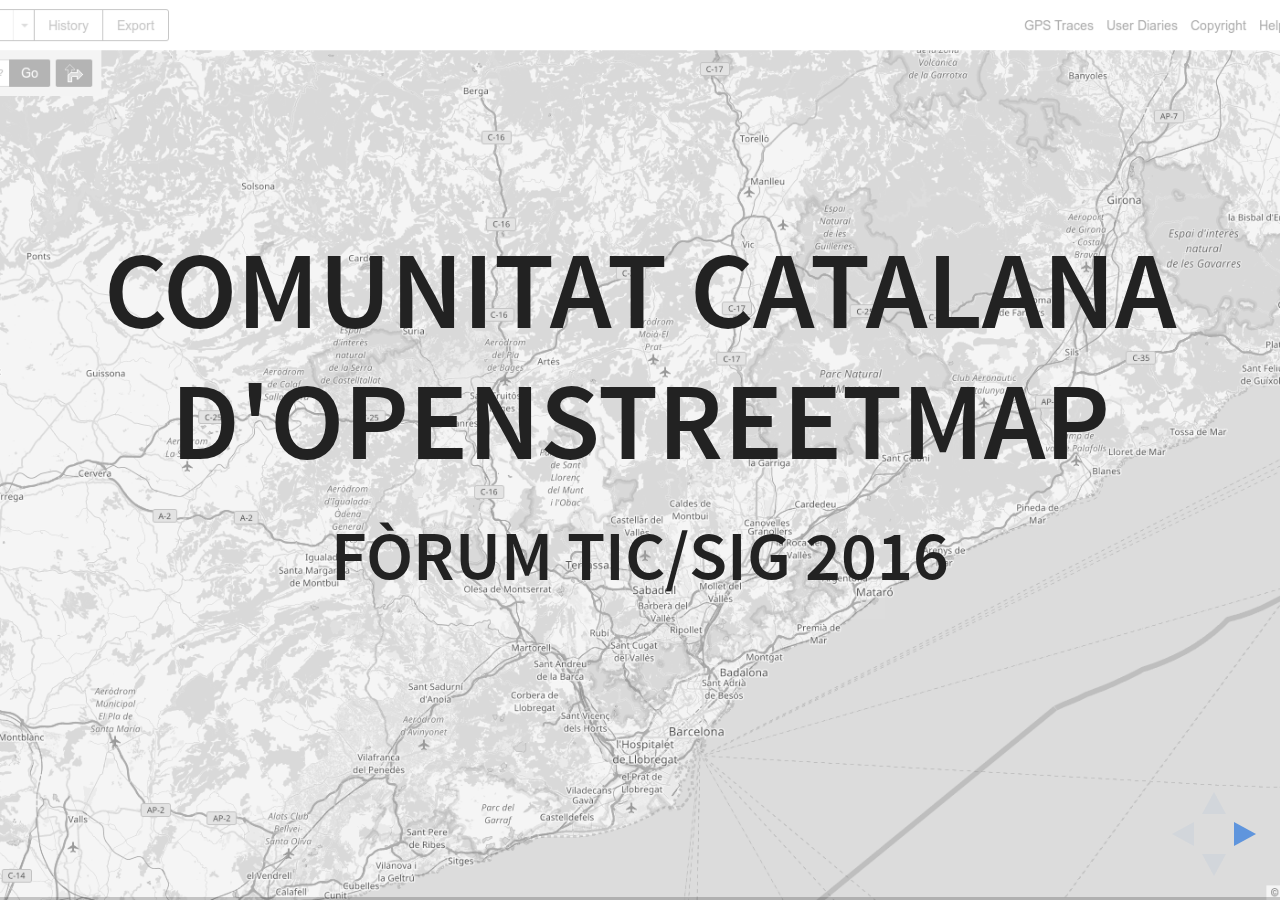
<file: index.html>
<!doctype html>
<html lang="ca">
	<head>
		<meta charset="utf-8">
		<meta name="viewport" content="width=device-width, initial-scale=1.0, maximum-scale=1.0, user-scalable=no">

		<title>OSM - Fòrum TIGSIG 2016</title>

		<link rel="stylesheet" href="css/index.css">

		<link rel="stylesheet" href="css/reveal.css">
		<link rel="stylesheet" href="css/theme/white.css">

		<!-- Theme used for syntax highlighting of code -->
		<link rel="stylesheet" href="lib/css/zenburn.css">



		<!-- Printing and PDF exports -->
		<script>
			var link = document.createElement( 'link' );
			link.rel = 'stylesheet';
			link.type = 'text/css';
			link.href = window.location.search.match( /print-pdf/gi ) ? 'css/print/pdf.css' : 'css/print/paper.css';
			document.getElementsByTagName( 'head' )[0].appendChild( link );
		</script>
	</head>
	<body>
		<div class="reveal">
			<div class="slides">
				<section data-background-image="img/cat.png" data-markdown>
					<script type="text/template">
						# Comunitat catalana d'OpenStreetMap

						## Fòrum TIC/SIG 2016
					</script>
				</section>
				<section data-background-image="img/cat.png" data-markdown>
					<script type="text/template">
						#### Activitats realitzades
						###**HOT Mapping Parties**:
						- UPC
						- UAB
						- Llefià (Badalona)
						- CC la Bòbila (l'Hospitalet de Llobregat)
					</script>
				</section>
				<section data-background-image="img/cat.png" data-markdown>
					<script type="text/template">
						![Flyer Ecuador](img/ecuador.jpg)
					</script>
				</section>
				<section data-background-image="img/cat.png" data-markdown>
					<script type="text/template">
						![qr](img/qrcode-som-el-que-fem.png)

						Aparició al programa "Som el què fem" de TV3

						http://www.ccma.cat/tv3/alacarta/som-el-que-fem/digitalitzacio-de-mapes/video/5622854/
					</script>
				</section>
				<section data-background-image="img/cat.png" data-markdown>
					<script type="text/template">
						#### Activitats realitzades
						### **Col·laboració amb Metges sense Fronteres - Missing Maps**
						- Proporcionem assistència als assistents
						- Col·laborem en la organització
						- Hi ha geo-birres!!
						- Propera sessió 16 de Novembre
					</script>
				</section>
				<section data-background-image="img/cat.png" data-markdown>
					<script type="text/template">
						![missing](img/missing.jpeg)
					</script>
				</section>
				<section data-background-image="img/cat.png" data-markdown>
					<script type="text/template">
						![qr](img/qrcode-missing-maps.png)

						http://www.missingmaps.org/events/
					</script>
				</section>
				<section data-background-image="img/cat.png" data-markdown>
					<script type="text/template">
						#### Activitats realitzades
						###**L9 a l'aeroport a Mapyllary**

						![mapillary](img/mapillary-1.png) ![mapillary](img/mapillary-2.png)
					</script>
				</section>
				<section data-background-image="img/cat.png" data-markdown>
					<script type="text/template">
						![qr](img/qrcode-mapillary.png)

						https://www.mapillary.com/map/im/Biz7_rQqTygR5kKAbkzzbA
					</script>
				</section>
				<section data-background-image="img/cat.png" data-markdown>
					<script type="text/template">
						#### Activitats realitzades
						###**1 Carrer 1 Nom**:
						- Revisió del carrerer de Catalunya
						- Còmput de km sense nom
						- Priorització a les zones menys afavorides
					</script>
				</section>
				<section data-background-image="img/cat.png" data-markdown>
					<script type="text/template">
						![qr](img/index.jpeg)
					</script>
				</section>
				<section data-background-image="img/cat.png" data-markdown>
					<script type="text/template">
						![qr](img/qrcode-carrerer.png)

						http://wiki.openstreetmap.org/wiki/WikiProject_Catalan/Revisi%C3%B3_Carrers_Catalunya
					</script>
				</section>
				<section data-background-image="img/cat.png" data-markdown>
					<script type="text/template">
						#### Activitats realitzades
						###**Accessibilitat Llefià**:
						- Mapa d'accessibilitat a Llefià (Badalona)
						- Moviment ciutadà
						- Evidència del molt que hem de fer
						- Mapa i "features"
					</script>
				</section>
				<section data-background-image="img/cat.png" data-markdown>
					<script type="text/template">
						![missing](img/mapa-llefia.png)
					</script>
				</section>
				<section data-background-image="img/cat.png" data-markdown>
					<script type="text/template">
						![qr](img/qrcode-llefia.png)

						http://accessibilitat.llefia.org
					</script>
				</section>
				<section data-background-image="img/cat.png" data-markdown>
					<script type="text/template">
						# Comunitat catalana d'OpenStreetMap

						## Fòrum TIC/SIG 2016

						# Gràcies
					</script>
				</section>
			</div>
		</div>

		<script src="lib/js/head.min.js"></script>
		<script src="js/reveal.js"></script>

		<script>
			// More info https://github.com/hakimel/reveal.js#configuration
			Reveal.initialize({
				history: true,
				backgroundTransition: 'slide',
				// More info https://github.com/hakimel/reveal.js#dependencies
				dependencies: [
					{ src: 'plugin/markdown/marked.js' },
					{ src: 'plugin/markdown/markdown.js' },
					{ src: 'plugin/notes/notes.js', async: true },
					{ src: 'plugin/highlight/highlight.js', async: true, callback: function() { hljs.initHighlightingOnLoad(); } }
				]
			});
		</script>
	</body>
</html>
</file>
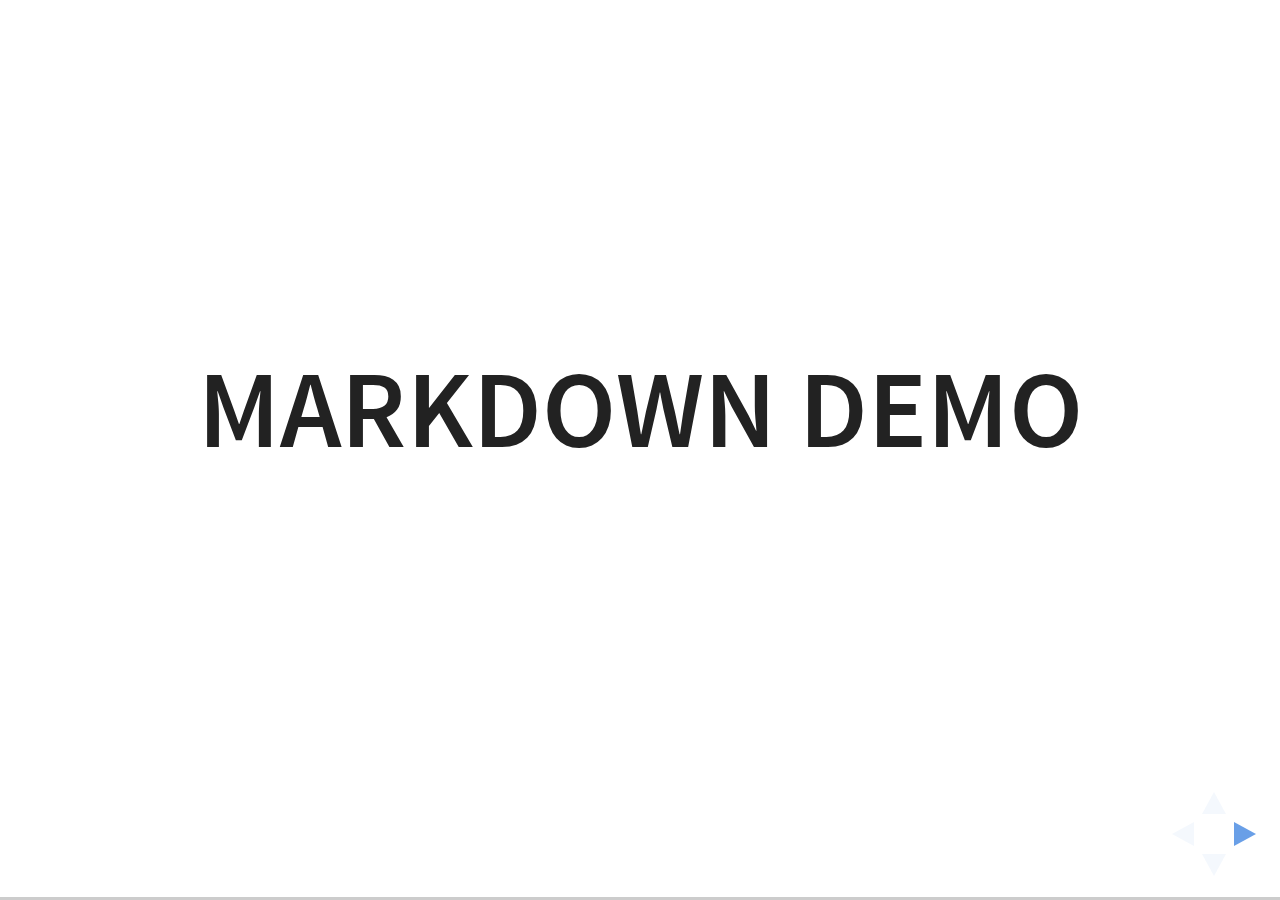
<file: plugin/markdown/example.html>
<!doctype html>
<html lang="en">

	<head>
		<meta charset="utf-8">

		<title>reveal.js - Markdown Demo</title>

		<link rel="stylesheet" href="../../css/reveal.css">
		<link rel="stylesheet" href="../../css/theme/white.css" id="theme">

        <link rel="stylesheet" href="../../lib/css/zenburn.css">
	</head>

	<body>

		<div class="reveal">

			<div class="slides">

                <!-- Use external markdown resource, separate slides by three newlines; vertical slides by two newlines -->
                <section data-markdown="example.md" data-separator="^\n\n\n" data-separator-vertical="^\n\n"></section>

                <!-- Slides are separated by three dashes (quick 'n dirty regular expression) -->
                <section data-markdown data-separator="---">
                    <script type="text/template">
                        ## Demo 1
                        Slide 1
                        ---
                        ## Demo 1
                        Slide 2
                        ---
                        ## Demo 1
                        Slide 3
                    </script>
                </section>

                <!-- Slides are separated by newline + three dashes + newline, vertical slides identical but two dashes -->
                <section data-markdown data-separator="^\n---\n$" data-separator-vertical="^\n--\n$">
                    <script type="text/template">
                        ## Demo 2
                        Slide 1.1

                        --

                        ## Demo 2
                        Slide 1.2

                        ---

                        ## Demo 2
                        Slide 2
                    </script>
                </section>

                <!-- No "extra" slides, since there are no separators defined (so they'll become horizontal rulers) -->
                <section data-markdown>
                    <script type="text/template">
                        A

                        ---

                        B

                        ---

                        C
                    </script>
                </section>

                <!-- Slide attributes -->
                <section data-markdown>
                    <script type="text/template">
                        <!-- .slide: data-background="#000000" -->
                        ## Slide attributes
                    </script>
                </section>

                <!-- Element attributes -->
                <section data-markdown>
                    <script type="text/template">
                        ## Element attributes
                        - Item 1 <!-- .element: class="fragment" data-fragment-index="2" -->
                        - Item 2 <!-- .element: class="fragment" data-fragment-index="1" -->
                    </script>
                </section>

                <!-- Code -->
                <section data-markdown>
                    <script type="text/template">
                        ```php
                        public function foo()
                        {
                            $foo = array(
                                'bar' => 'bar'
                            )
                        }
                        ```
                    </script>
                </section>

            </div>
		</div>

		<script src="../../lib/js/head.min.js"></script>
		<script src="../../js/reveal.js"></script>

		<script>

			Reveal.initialize({
				controls: true,
				progress: true,
				history: true,
				center: true,

				// Optional libraries used to extend on reveal.js
				dependencies: [
					{ src: '../../lib/js/classList.js', condition: function() { return !document.body.classList; } },
					{ src: 'marked.js', condition: function() { return !!document.querySelector( '[data-markdown]' ); } },
                    { src: 'markdown.js', condition: function() { return !!document.querySelector( '[data-markdown]' ); } },
                    { src: '../highlight/highlight.js', async: true, callback: function() { hljs.initHighlightingOnLoad(); } },
					{ src: '../notes/notes.js' }
				]
			});

		</script>

	</body>
</html>
</file>
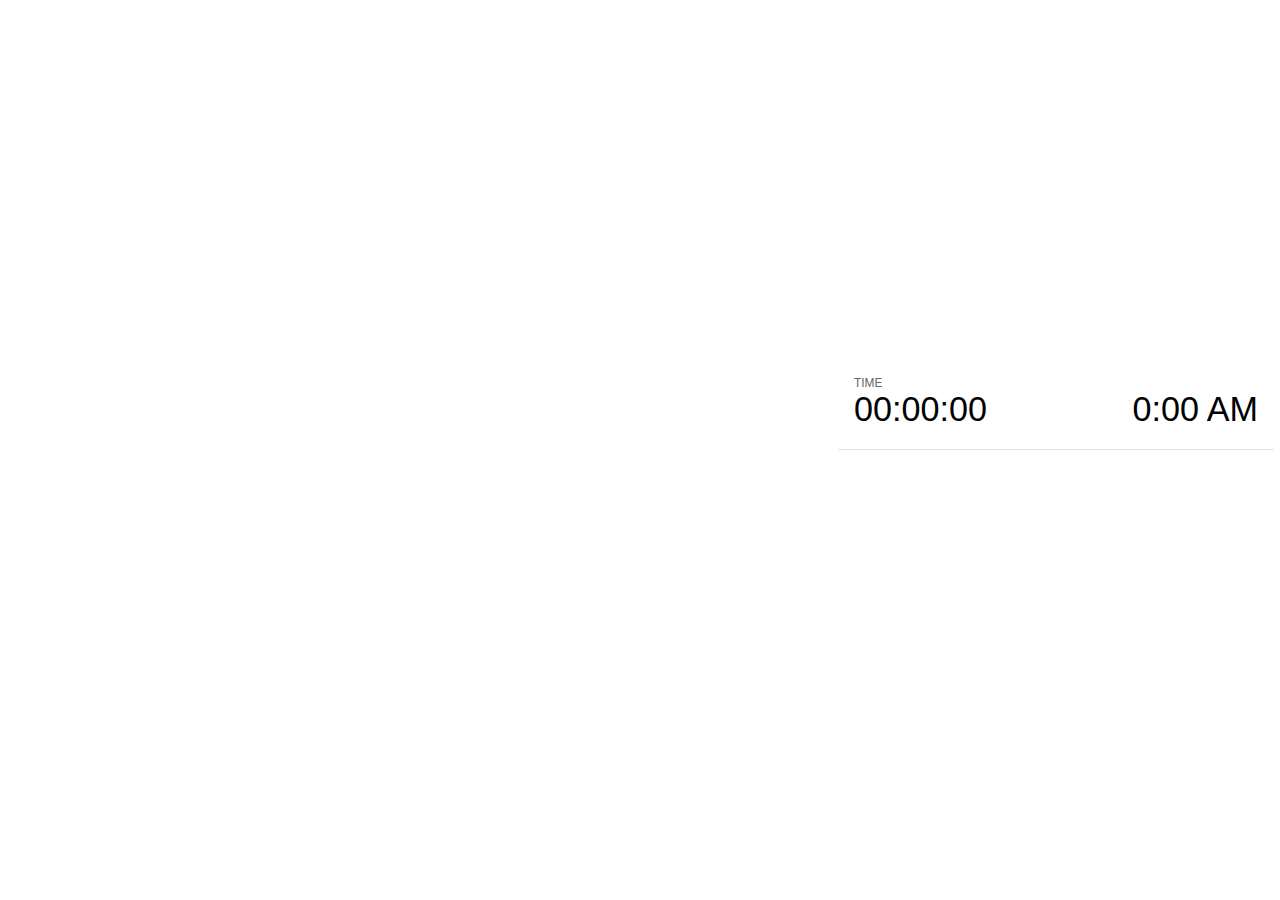
<file: plugin/notes/notes.html>
<!doctype html>
<html lang="en">
	<head>
		<meta charset="utf-8">

		<title>reveal.js - Slide Notes</title>

		<style>
			body {
				font-family: Helvetica;
			}

			#current-slide,
			#upcoming-slide,
			#speaker-controls {
				padding: 6px;
				box-sizing: border-box;
				-moz-box-sizing: border-box;
			}

			#current-slide iframe,
			#upcoming-slide iframe {
				width: 100%;
				height: 100%;
				border: 1px solid #ddd;
			}

			#current-slide .label,
			#upcoming-slide .label {
				position: absolute;
				top: 10px;
				left: 10px;
				font-weight: bold;
				font-size: 14px;
				z-index: 2;
				color: rgba( 255, 255, 255, 0.9 );
			}

			#current-slide {
				position: absolute;
				width: 65%;
				height: 100%;
				top: 0;
				left: 0;
				padding-right: 0;
			}

			#upcoming-slide {
				position: absolute;
				width: 35%;
				height: 40%;
				right: 0;
				top: 0;
			}

			#speaker-controls {
				position: absolute;
				top: 40%;
				right: 0;
				width: 35%;
				height: 60%;
				overflow: auto;

				font-size: 18px;
			}

				.speaker-controls-time.hidden,
				.speaker-controls-notes.hidden {
					display: none;
				}

				.speaker-controls-time .label,
				.speaker-controls-notes .label {
					text-transform: uppercase;
					font-weight: normal;
					font-size: 0.66em;
					color: #666;
					margin: 0;
				}

				.speaker-controls-time {
					border-bottom: 1px solid rgba( 200, 200, 200, 0.5 );
					margin-bottom: 10px;
					padding: 10px 16px;
					padding-bottom: 20px;
					cursor: pointer;
				}

				.speaker-controls-time .reset-button {
					opacity: 0;
					float: right;
					color: #666;
					text-decoration: none;
				}
				.speaker-controls-time:hover .reset-button {
					opacity: 1;
				}

				.speaker-controls-time .timer,
				.speaker-controls-time .clock {
					width: 50%;
					font-size: 1.9em;
				}

				.speaker-controls-time .timer {
					float: left;
				}

				.speaker-controls-time .clock {
					float: right;
					text-align: right;
				}

				.speaker-controls-time span.mute {
					color: #bbb;
				}

				.speaker-controls-notes {
					padding: 10px 16px;
				}

				.speaker-controls-notes .value {
					margin-top: 5px;
					line-height: 1.4;
					font-size: 1.2em;
				}

			.clear {
				clear: both;
			}

			@media screen and (max-width: 1080px) {
				#speaker-controls {
					font-size: 16px;
				}
			}

			@media screen and (max-width: 900px) {
				#speaker-controls {
					font-size: 14px;
				}
			}

			@media screen and (max-width: 800px) {
				#speaker-controls {
					font-size: 12px;
				}
			}

		</style>
	</head>

	<body>

		<div id="current-slide"></div>
		<div id="upcoming-slide"><span class="label">UPCOMING:</span></div>
		<div id="speaker-controls">
			<div class="speaker-controls-time">
				<h4 class="label">Time <span class="reset-button">Click to Reset</span></h4>
				<div class="clock">
					<span class="clock-value">0:00 AM</span>
				</div>
				<div class="timer">
					<span class="hours-value">00</span><span class="minutes-value">:00</span><span class="seconds-value">:00</span>
				</div>
				<div class="clear"></div>
			</div>

			<div class="speaker-controls-notes hidden">
				<h4 class="label">Notes</h4>
				<div class="value"></div>
			</div>
		</div>

		<script src="../../plugin/markdown/marked.js"></script>
		<script>

			(function() {

				var notes,
					notesValue,
					currentState,
					currentSlide,
					upcomingSlide,
					connected = false;

				window.addEventListener( 'message', function( event ) {

					var data = JSON.parse( event.data );

					// The overview mode is only useful to the reveal.js instance
					// where navigation occurs so we don't sync it
					if( data.state ) delete data.state.overview;

					// Messages sent by the notes plugin inside of the main window
					if( data && data.namespace === 'reveal-notes' ) {
						if( data.type === 'connect' ) {
							handleConnectMessage( data );
						}
						else if( data.type === 'state' ) {
							handleStateMessage( data );
						}
					}
					// Messages sent by the reveal.js inside of the current slide preview
					else if( data && data.namespace === 'reveal' ) {
						if( /ready/.test( data.eventName ) ) {
							// Send a message back to notify that the handshake is complete
							window.opener.postMessage( JSON.stringify({ namespace: 'reveal-notes', type: 'connected'} ), '*' );
						}
						else if( /slidechanged|fragmentshown|fragmenthidden|paused|resumed/.test( data.eventName ) && currentState !== JSON.stringify( data.state ) ) {

							window.opener.postMessage( JSON.stringify({ method: 'setState', args: [ data.state ]} ), '*' );

						}
					}

				} );

				/**
				 * Called when the main window is trying to establish a
				 * connection.
				 */
				function handleConnectMessage( data ) {

					if( connected === false ) {
						connected = true;

						setupIframes( data );
						setupKeyboard();
						setupNotes();
						setupTimer();
					}

				}

				/**
				 * Called when the main window sends an updated state.
				 */
				function handleStateMessage( data ) {

					// Store the most recently set state to avoid circular loops
					// applying the same state
					currentState = JSON.stringify( data.state );

					// No need for updating the notes in case of fragment changes
					if ( data.notes ) {
						notes.classList.remove( 'hidden' );
						notesValue.style.whiteSpace = data.whitespace;
						if( data.markdown ) {
							notesValue.innerHTML = marked( data.notes );
						}
						else {
							notesValue.innerHTML = data.notes;
						}
					}
					else {
						notes.classList.add( 'hidden' );
					}

					// Update the note slides
					currentSlide.contentWindow.postMessage( JSON.stringify({ method: 'setState', args: [ data.state ] }), '*' );
					upcomingSlide.contentWindow.postMessage( JSON.stringify({ method: 'setState', args: [ data.state ] }), '*' );
					upcomingSlide.contentWindow.postMessage( JSON.stringify({ method: 'next' }), '*' );

				}

				// Limit to max one state update per X ms
				handleStateMessage = debounce( handleStateMessage, 200 );

				/**
				 * Forward keyboard events to the current slide window.
				 * This enables keyboard events to work even if focus
				 * isn't set on the current slide iframe.
				 */
				function setupKeyboard() {

					document.addEventListener( 'keydown', function( event ) {
						currentSlide.contentWindow.postMessage( JSON.stringify({ method: 'triggerKey', args: [ event.keyCode ] }), '*' );
					} );

				}

				/**
				 * Creates the preview iframes.
				 */
				function setupIframes( data ) {

					var params = [
						'receiver',
						'progress=false',
						'history=false',
						'transition=none',
						'autoSlide=0',
						'backgroundTransition=none'
					].join( '&' );

					var urlSeparator = /\?/.test(data.url) ? '&' : '?';
					var hash = '#/' + data.state.indexh + '/' + data.state.indexv;
					var currentURL = data.url + urlSeparator + params + '&postMessageEvents=true' + hash;
					var upcomingURL = data.url + urlSeparator + params + '&controls=false' + hash;

					currentSlide = document.createElement( 'iframe' );
					currentSlide.setAttribute( 'width', 1280 );
					currentSlide.setAttribute( 'height', 1024 );
					currentSlide.setAttribute( 'src', currentURL );
					document.querySelector( '#current-slide' ).appendChild( currentSlide );

					upcomingSlide = document.createElement( 'iframe' );
					upcomingSlide.setAttribute( 'width', 640 );
					upcomingSlide.setAttribute( 'height', 512 );
					upcomingSlide.setAttribute( 'src', upcomingURL );
					document.querySelector( '#upcoming-slide' ).appendChild( upcomingSlide );

				}

				/**
				 * Setup the notes UI.
				 */
				function setupNotes() {

					notes = document.querySelector( '.speaker-controls-notes' );
					notesValue = document.querySelector( '.speaker-controls-notes .value' );

				}

				/**
				 * Create the timer and clock and start updating them
				 * at an interval.
				 */
				function setupTimer() {

					var start = new Date(),
						timeEl = document.querySelector( '.speaker-controls-time' ),
						clockEl = timeEl.querySelector( '.clock-value' ),
						hoursEl = timeEl.querySelector( '.hours-value' ),
						minutesEl = timeEl.querySelector( '.minutes-value' ),
						secondsEl = timeEl.querySelector( '.seconds-value' );

					function _updateTimer() {

						var diff, hours, minutes, seconds,
							now = new Date();

						diff = now.getTime() - start.getTime();
						hours = Math.floor( diff / ( 1000 * 60 * 60 ) );
						minutes = Math.floor( ( diff / ( 1000 * 60 ) ) % 60 );
						seconds = Math.floor( ( diff / 1000 ) % 60 );

						clockEl.innerHTML = now.toLocaleTimeString( 'en-US', { hour12: true, hour: '2-digit', minute:'2-digit' } );
						hoursEl.innerHTML = zeroPadInteger( hours );
						hoursEl.className = hours > 0 ? '' : 'mute';
						minutesEl.innerHTML = ':' + zeroPadInteger( minutes );
						minutesEl.className = minutes > 0 ? '' : 'mute';
						secondsEl.innerHTML = ':' + zeroPadInteger( seconds );

					}

					// Update once directly
					_updateTimer();

					// Then update every second
					setInterval( _updateTimer, 1000 );

					timeEl.addEventListener( 'click', function() {
						start = new Date();
						_updateTimer();
						return false;
					} );

				}

				function zeroPadInteger( num ) {

					var str = '00' + parseInt( num );
					return str.substring( str.length - 2 );

				}

				/**
				 * Limits the frequency at which a function can be called.
				 */
				function debounce( fn, ms ) {

					var lastTime = 0,
						timeout;

					return function() {

						var args = arguments;
						var context = this;

						clearTimeout( timeout );

						var timeSinceLastCall = Date.now() - lastTime;
						if( timeSinceLastCall > ms ) {
							fn.apply( context, args );
							lastTime = Date.now();
						}
						else {
							timeout = setTimeout( function() {
								fn.apply( context, args );
								lastTime = Date.now();
							}, ms - timeSinceLastCall );
						}

					}

				}

			})();

		</script>
	</body>
</html>
</file>
<file: css/index.css>
img[alt=qr] {
  width: 400px;
  border: none;
  background: none;
}
img[alt=mapillary] {
  width: 400px;
  border: none;
  background: none;
}
img[alt=missing] {
  height: 400px;
  border: none;
  background: none;
}
</file>
<file: css/theme/white.css>
/**
 * White theme for reveal.js. This is the opposite of the 'black' theme.
 *
 * By Hakim El Hattab, http://hakim.se
 */
@import url(../../lib/font/source-sans-pro/source-sans-pro.css);
section.has-dark-background, section.has-dark-background h1, section.has-dark-background h2, section.has-dark-background h3, section.has-dark-background h4, section.has-dark-background h5, section.has-dark-background h6 {
  color: #fff; }

/*********************************************
 * GLOBAL STYLES
 *********************************************/
body {
  background: #fff;
  background-color: #fff; }

.reveal {
  font-family: "Source Sans Pro", Helvetica, sans-serif;
  font-size: 38px;
  font-weight: normal;
  color: #222; }

::selection {
  color: #fff;
  background: #98bdef;
  text-shadow: none; }

.reveal .slides > section,
.reveal .slides > section > section {
  line-height: 1.3;
  font-weight: inherit; }

/*********************************************
 * HEADERS
 *********************************************/
.reveal h1,
.reveal h2,
.reveal h3,
.reveal h4,
.reveal h5,
.reveal h6 {
  margin: 0 0 20px 0;
  color: #222;
  font-family: "Source Sans Pro", Helvetica, sans-serif;
  font-weight: 600;
  line-height: 1.2;
  letter-spacing: normal;
  text-transform: uppercase;
  text-shadow: none;
  word-wrap: break-word; }

.reveal h1 {
  font-size: 2.5em; }

.reveal h2 {
  font-size: 1.6em; }

.reveal h3 {
  font-size: 1.3em; }

.reveal h4 {
  font-size: 1em; }

.reveal h1 {
  text-shadow: none; }

/*********************************************
 * OTHER
 *********************************************/
.reveal p {
  margin: 20px 0;
  line-height: 1.3; }

/* Ensure certain elements are never larger than the slide itself */
.reveal img,
.reveal video,
.reveal iframe {
  max-width: 95%;
  max-height: 95%; }

.reveal strong,
.reveal b {
  font-weight: bold; }

.reveal em {
  font-style: italic; }

.reveal ol,
.reveal dl,
.reveal ul {
  display: inline-block;
  text-align: left;
  margin: 0 0 0 1em; }

.reveal ol {
  list-style-type: decimal; }

.reveal ul {
  list-style-type: disc; }

.reveal ul ul {
  list-style-type: square; }

.reveal ul ul ul {
  list-style-type: circle; }

.reveal ul ul,
.reveal ul ol,
.reveal ol ol,
.reveal ol ul {
  display: block;
  margin-left: 40px; }

.reveal dt {
  font-weight: bold; }

.reveal dd {
  margin-left: 40px; }

.reveal q,
.reveal blockquote {
  quotes: none; }

.reveal blockquote {
  display: block;
  position: relative;
  width: 70%;
  margin: 20px auto;
  padding: 5px;
  font-style: italic;
  background: rgba(255, 255, 255, 0.05);
  box-shadow: 0px 0px 2px rgba(0, 0, 0, 0.2); }

.reveal blockquote p:first-child,
.reveal blockquote p:last-child {
  display: inline-block; }

.reveal q {
  font-style: italic; }

.reveal pre {
  display: block;
  position: relative;
  width: 90%;
  margin: 20px auto;
  text-align: left;
  font-size: 0.55em;
  font-family: monospace;
  line-height: 1.2em;
  word-wrap: break-word;
  box-shadow: 0px 0px 6px rgba(0, 0, 0, 0.3); }

.reveal code {
  font-family: monospace; }

.reveal pre code {
  display: block;
  padding: 5px;
  overflow: auto;
  max-height: 400px;
  word-wrap: normal; }

.reveal table {
  margin: auto;
  border-collapse: collapse;
  border-spacing: 0; }

.reveal table th {
  font-weight: bold; }

.reveal table th,
.reveal table td {
  text-align: left;
  padding: 0.2em 0.5em 0.2em 0.5em;
  border-bottom: 1px solid; }

.reveal table th[align="center"],
.reveal table td[align="center"] {
  text-align: center; }

.reveal table th[align="right"],
.reveal table td[align="right"] {
  text-align: right; }

.reveal table tbody tr:last-child th,
.reveal table tbody tr:last-child td {
  border-bottom: none; }

.reveal sup {
  vertical-align: super; }

.reveal sub {
  vertical-align: sub; }

.reveal small {
  display: inline-block;
  font-size: 0.6em;
  line-height: 1.2em;
  vertical-align: top; }

.reveal small * {
  vertical-align: top; }

/*********************************************
 * LINKS
 *********************************************/
.reveal a {
  color: #2a76dd;
  text-decoration: none;
  -webkit-transition: color .15s ease;
  -moz-transition: color .15s ease;
  transition: color .15s ease; }

.reveal a:hover {
  color: #6ca0e8;
  text-shadow: none;
  border: none; }

.reveal .roll span:after {
  color: #fff;
  background: #1a53a1; }

/*********************************************
 * IMAGES
 *********************************************/
.reveal section img {
  margin: 15px 0px;
  background: rgba(255, 255, 255, 0.12);
  border: 4px solid #222;
  box-shadow: 0 0 10px rgba(0, 0, 0, 0.15); }

.reveal section img.plain {
  border: 0;
  box-shadow: none; }

.reveal a img {
  -webkit-transition: all .15s linear;
  -moz-transition: all .15s linear;
  transition: all .15s linear; }

.reveal a:hover img {
  background: rgba(255, 255, 255, 0.2);
  border-color: #2a76dd;
  box-shadow: 0 0 20px rgba(0, 0, 0, 0.55); }

/*********************************************
 * NAVIGATION CONTROLS
 *********************************************/
.reveal .controls .navigate-left,
.reveal .controls .navigate-left.enabled {
  border-right-color: #2a76dd; }

.reveal .controls .navigate-right,
.reveal .controls .navigate-right.enabled {
  border-left-color: #2a76dd; }

.reveal .controls .navigate-up,
.reveal .controls .navigate-up.enabled {
  border-bottom-color: #2a76dd; }

.reveal .controls .navigate-down,
.reveal .controls .navigate-down.enabled {
  border-top-color: #2a76dd; }

.reveal .controls .navigate-left.enabled:hover {
  border-right-color: #6ca0e8; }

.reveal .controls .navigate-right.enabled:hover {
  border-left-color: #6ca0e8; }

.reveal .controls .navigate-up.enabled:hover {
  border-bottom-color: #6ca0e8; }

.reveal .controls .navigate-down.enabled:hover {
  border-top-color: #6ca0e8; }

/*********************************************
 * PROGRESS BAR
 *********************************************/
.reveal .progress {
  background: rgba(0, 0, 0, 0.2); }

.reveal .progress span {
  background: #2a76dd;
  -webkit-transition: width 800ms cubic-bezier(0.26, 0.86, 0.44, 0.985);
  -moz-transition: width 800ms cubic-bezier(0.26, 0.86, 0.44, 0.985);
  transition: width 800ms cubic-bezier(0.26, 0.86, 0.44, 0.985); }
</file>
<file: lib/css/zenburn.css>
/*

Zenburn style from voldmar.ru (c) Vladimir Epifanov <voldmar@voldmar.ru>
based on dark.css by Ivan Sagalaev

*/

.hljs {
  display: block;
  overflow-x: auto;
  padding: 0.5em;
  background: #3f3f3f;
  color: #dcdcdc;
}

.hljs-keyword,
.hljs-selector-tag,
.hljs-tag {
  color: #e3ceab;
}

.hljs-template-tag {
  color: #dcdcdc;
}

.hljs-number {
  color: #8cd0d3;
}

.hljs-variable,
.hljs-template-variable,
.hljs-attribute {
  color: #efdcbc;
}

.hljs-literal {
  color: #efefaf;
}

.hljs-subst {
  color: #8f8f8f;
}

.hljs-title,
.hljs-name,
.hljs-selector-id,
.hljs-selector-class,
.hljs-section,
.hljs-type {
  color: #efef8f;
}

.hljs-symbol,
.hljs-bullet,
.hljs-link {
  color: #dca3a3;
}

.hljs-deletion,
.hljs-string,
.hljs-built_in,
.hljs-builtin-name {
  color: #cc9393;
}

.hljs-addition,
.hljs-comment,
.hljs-quote,
.hljs-meta {
  color: #7f9f7f;
}


.hljs-emphasis {
  font-style: italic;
}

.hljs-strong {
  font-weight: bold;
}
</file>
